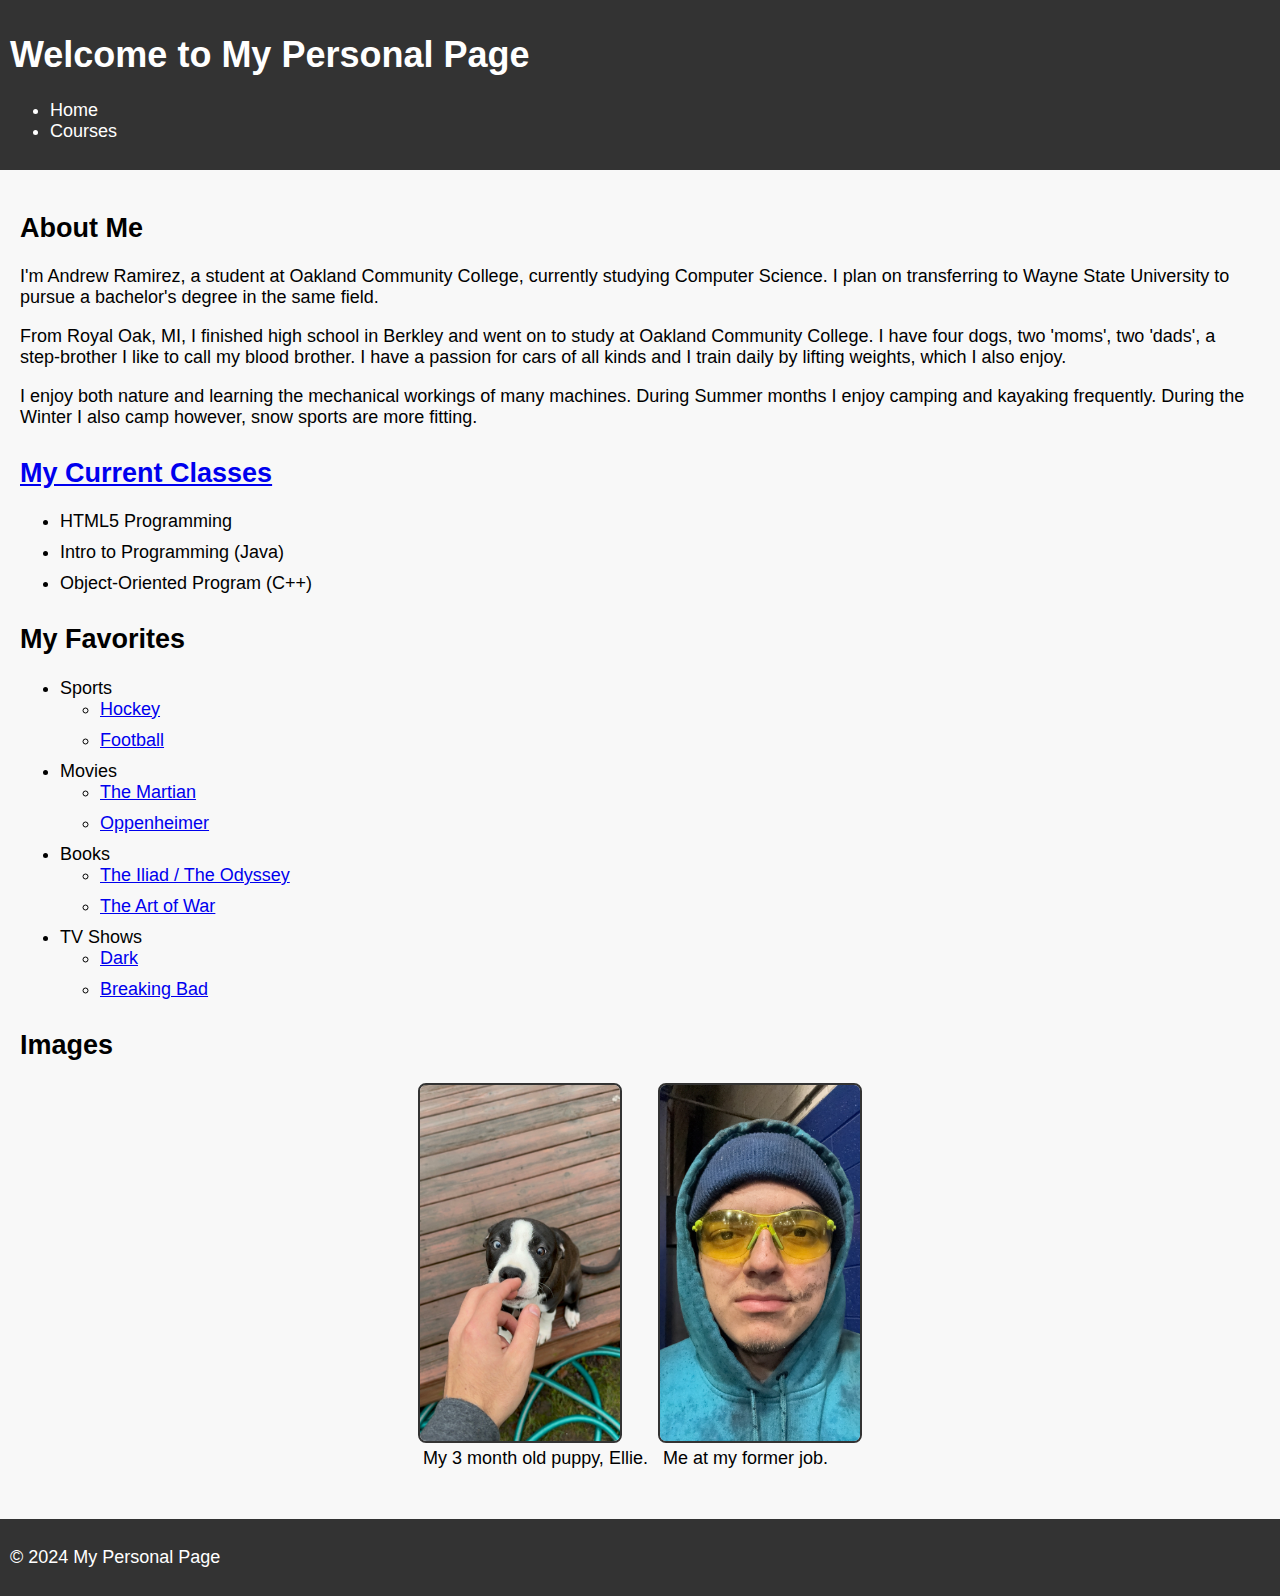
<file: index.html>
<!DOCTYPE html>

<head>
    <title>My Personal Page</title>
    <link rel="stylesheet" href="style.css">
</head>

<body>
    <header>
        <h1>Welcome to My Personal Page</h1>
        <nav>
            <ul>
                <li><a href="index.html">Home</a></li>
                <li><a href="courses.html">Courses</a></li>
            </ul>
        </nav>
    </header>

    <main>
        <section>
            <h2>About Me</h2>
            <p> I'm Andrew Ramirez, a student at Oakland Community College, currently studying Computer Science.
                I plan on transferring to Wayne State University to pursue a bachelor's degree in the same field.
            </p>
            <p>From Royal Oak, MI, I finished high school in Berkley and went on to study at Oakland Community College.
                I have four dogs, two 'moms', two 'dads', a step-brother I like to call my blood brother.
                I have a passion for cars of all kinds and I train daily by lifting weights, which I also enjoy.
            </p>
            <p>
                I enjoy both nature and learning the mechanical workings of many machines.
                During Summer months I enjoy camping and kayaking frequently.
                During the Winter I also camp however, snow sports are more fitting.
            </p>
        </section>


        <section>
            <h2><a href="courses.html">My Current Classes</a></h2>
            <ul>
                <li>HTML5 Programming</li>
                <li>Intro to Programming (Java)</li>
                <li>Object-Oriented Program (C++)</li>
            </ul>
        </section>

        <section>
            <h2>My Favorites</h2>
            <ul>
                <li>
                    Sports
                    <ul>
                        <li><a href="https://www.espn.com/nhl">Hockey</a></li>
                        <li><a href="https://www.espn.com/nfl">Football</a></li>
                    </ul>
                </li>
                <li>
                    Movies
                    <ul>
                        <li><a href="https://www.imdb.com/title/tt3659388/">The Martian</a></li>
                        <li><a href="https://www.imdb.com/title/tt15398776/">Oppenheimer</a></li>
                    </ul>
                </li>
                <li>
                    Books
                    <ul>
                        <li><a href="https://www.goodreads.com/en/book/show/1375">The Iliad / The Odyssey</a></li>
                        <li><a href="https://www.goodreads.com/book/show/10534.The_Art_of_War">The Art of War</a></li>
                    </ul>
                </li>
                <li>
                    TV Shows
                    <ul>
                        <li><a href="https://www.imdb.com/title/tt5753856/">Dark</a></li>
                        <li><a href="https://www.imdb.com/title/tt0903747/">Breaking Bad</a></li>
                    </ul>
                </li>
            </ul>
        </section>

        <section>
            <h2>Images</h2>
            <div class="image-container">
                <figure>
                    <img src="IMG_0574.jpeg" alt="Image 1">
                    <figcaption>My 3 month old puppy, Ellie.</figcaption>
                </figure>
                <figure>
                    <img src="IMG_0692.jpeg" alt="Image 2">
                    <figcaption>Me at my former job.</figcaption>
                </figure>
            </div>
        </section>

    </main>

    <footer>
        <p>&copy; 2024 My Personal Page</p>
    </footer>
</body>

</html>
</file>
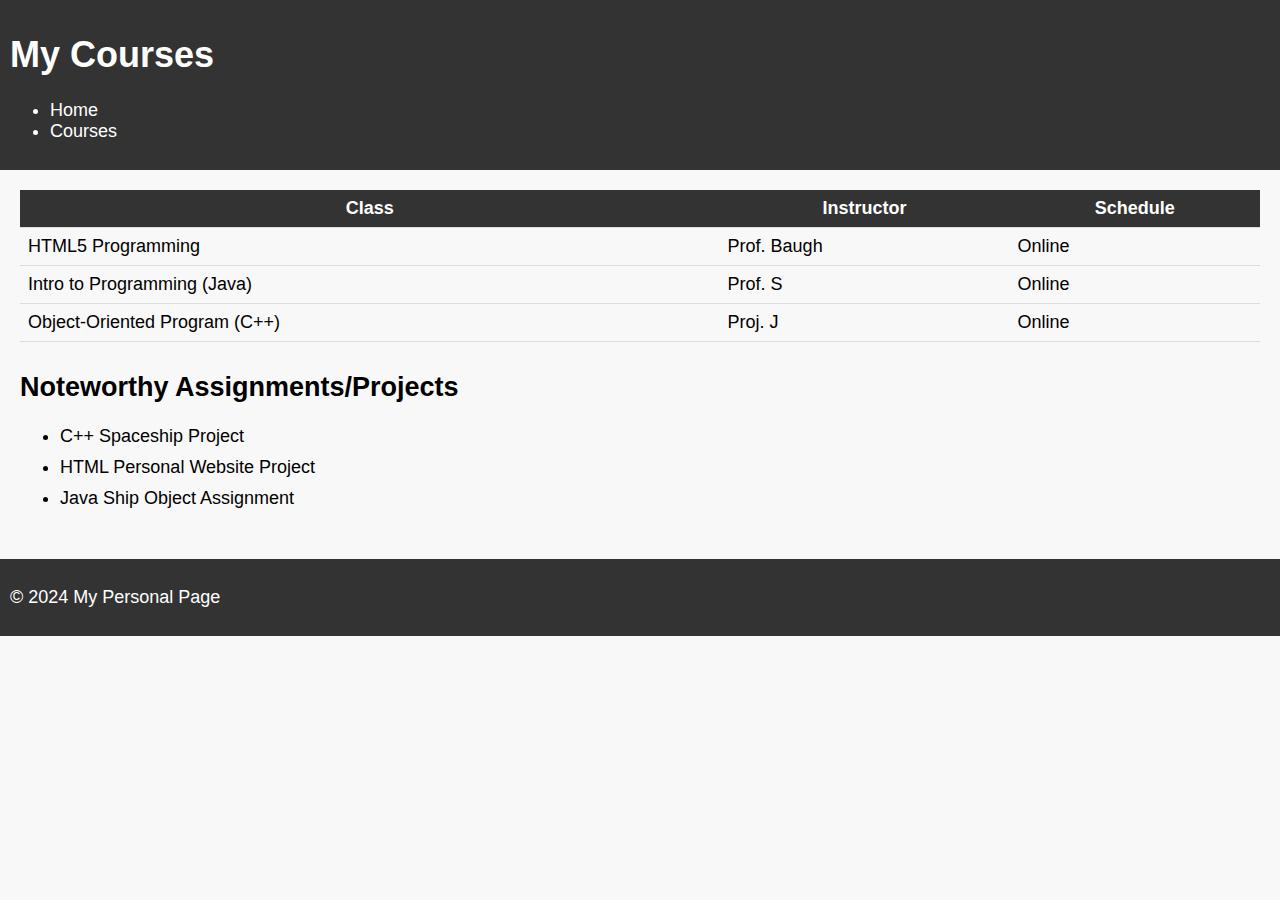
<file: courses.html>
<!DOCTYPE html>
<html lang="en">

<head>
    <meta charset="UTF-8">
    <meta name="viewport" content="width=device-width, initial-scale=1.0">
    <title>My Courses</title>
    <link rel="stylesheet" href="style.css">
</head>

<body>
    <header>
        <h1>My Courses</h1>
        <nav>
            <ul>
                <li><a href="index.html">Home</a></li>
                <li><a href="courses.html">Courses</a></li>
            </ul>
        </nav>
    </header>

    <main>
        <section>
            <table>
                <tr>
                    <th>Class</th>
                    <th>Instructor</th>
                    <th>Schedule</th>
                </tr>
                <tr>
                    <td>HTML5 Programming</td>
                    <td>Prof. Baugh</td>
                    <td>Online</td>
                </tr>
                <tr>
                    <td>Intro to Programming (Java)</td>
                    <td>Prof. S</td>
                    <td>Online</td>
                </tr>
                <tr>
                    <td>Object-Oriented Program (C++)</td>
                    <td>Proj. J</td>
                    <td>Online</td>
                </tr>
            </table>
        </section>
        

        <section>
            <h2>Noteworthy Assignments/Projects</h2>
            <ul>
                <li>C++ Spaceship Project</li>
                <li>HTML Personal Website Project</li>
                <li>Java Ship Object Assignment</li>
            </ul>
        </section>
    </main>

    <footer>
        <p>&copy; 2024 My Personal Page</p>
    </footer>
</body>

</html>
</file>
<file: style.css>
/* Global Styles */
body {
    font-family: 'Open Sans', sans-serif;
    margin: 0;
    padding: 0;
    background-color: #f8f8f8;
    font-size: 18px;
}

header,
footer {
    background-color: #333;
    color: white;
    padding: 10px;
    font-size: 18px;
}

nav a {
    color: white;
    text-decoration: none;
    margin-right: 10px;
}

nav a:hover {
    text-decoration: underline;
}

main {
    padding: 20px;
}

section {
    margin-bottom: 30px;
}

section ul>li {
    margin-bottom: 10px;
    font-size: 18px;
    /* Add margin to create space between groups of bulletins */
}

/* Image Styles */
.image-container {
    display: flex;
    justify-content: center;
    margin-bottom: 25px;
    text-align: left;
    /* Add margin to create space between sections */
}

.image-container img {
    width: 200px;
    /* Set the width of the images */
    height: auto;
    /* Maintain aspect ratio */
    margin: 0 10px;
    /* Add margin to the left and right of the images */
    border: 2px solid #333;
    /* Add a border to the images */
    border-radius: 8px;
}

section figure {
    margin: 0;
    padding: 0;
}

figcaption {
    margin-left: 15px; /* Adjust the margin to move the caption slightly to the right */
}

/* Table Styles */
table {
    width: 100%;
    border-collapse: collapse;
}

th,
td {
    padding: 8px;
    border-bottom: 1px solid #ddd;
}

th {
    background-color: #333;
    color: white;
    font-size: 18px;
}
</file>
